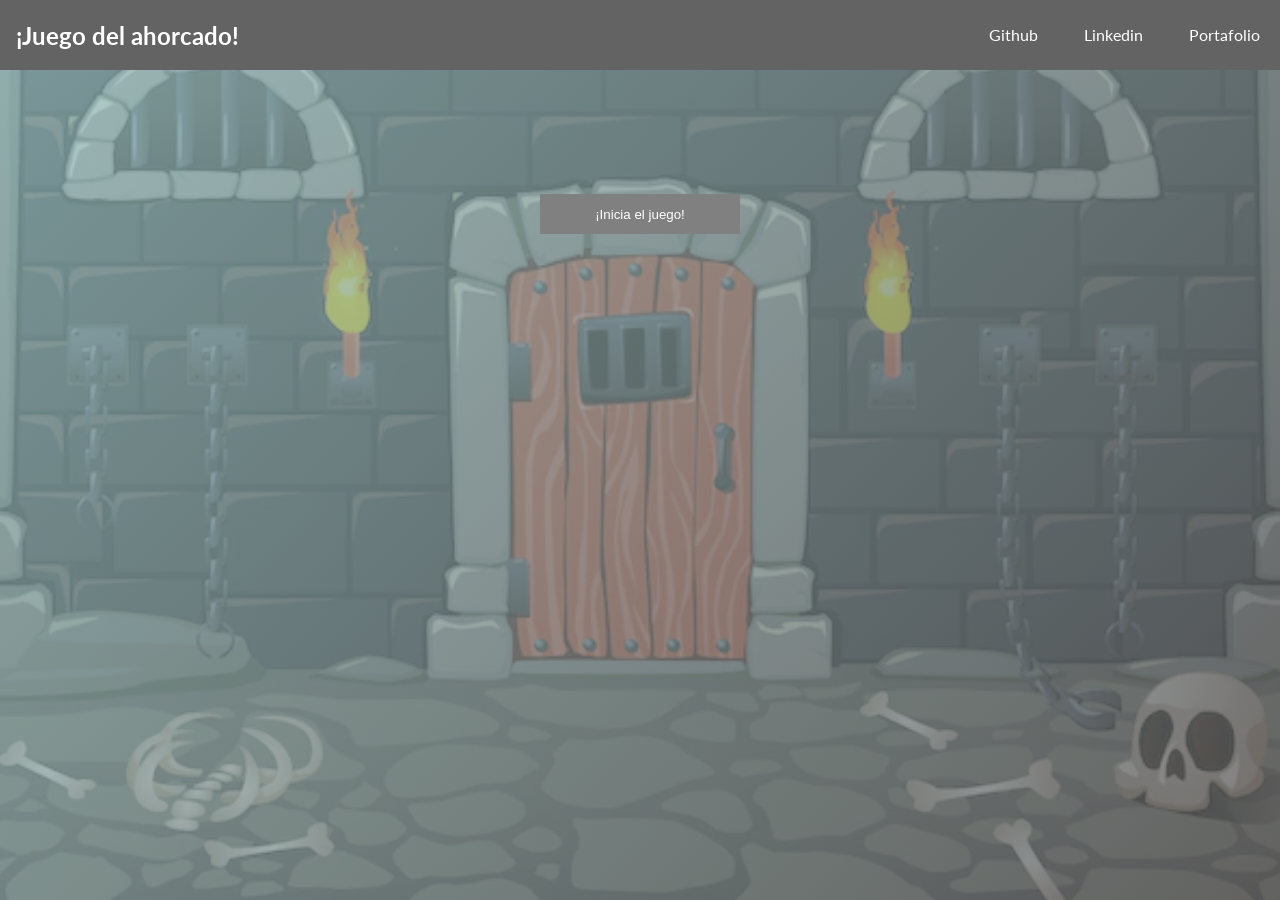
<file: index.html>
<!DOCTYPE html>
<html lang="en">
<head>
    <meta charset="UTF-8">
    <meta name="viewport" content="width=device-width, initial-scale=1.0">
    <title>Ahorcado</title>
    <link rel="stylesheet" href="ahorcado.css">
</head>
<body>
    <nav class="nav">
        <h1 title="nav__title">¡Juego del ahorcado!</h1>
        <p class="links">
        <a href="https://github.com/Danius98" class="enlaces">Github</a>
        <a href="https://www.linkedin.com/in/luis-daniel-arciniegas-barco-942621212/" class="enlaces">Linkedin</a>
        <a href="#contacto" class="enlaces">Portafolio</a>
        </p>
    </nav>
    <div class="juego">
        <div class="juego__ahorcado">
            <canvas></canvas>
            <div class="ahorcado letras__usadas"></div>
        </div>
        <div class="juego__letras">
            <div class="letras__usadas"></div>
            <div class="letras__contenedor"></div>
            <button class="boton__inicio" onclick="startGame()">¡Inicia el juego!</button>
        </div>
    </div>
    <script src="ahorcado.js"></script>
    <script src="palabra.js"></script>
</body>
</html>
</file>
<file: ahorcado.css>
@import url('https://fonts.googleapis.com/css2?family=Lato:wght@300&family=Raleway:ital,wght@0,300;0,400;0,600;0,700;1,300;1,400;1,600&display=swap');

:root{
    --url-img: url(img/ahorcado.jpg);
    --gradient: linear-gradient(135deg, #9dc5c3b8 0%, #5e5c5cc3 100%);
    /*linear-gradient(135deg, #667eea 0%, #744ba27c 100%);*/
    --width: 100%;
    --height: 100%;
    --padding: 10px;
    --svg1: url(img/undraw_normal.svg);
    --svg2: url(img/undraw_crypted.svg);
}

*{
    margin: 0;
    padding: 0;
    box-sizing: border-box;
}

body{
    min-height: 100vh;
    background-image: var(--gradient), var(--url-img);
    background-size: cover;
    background-position: center;
    overflow: hidden;
    font-family: 'Lato', sans-serif;
}

.nav{
    position: fixed;
    display: flex;
    top: 0;
    width: 100%;
    height: 70px;
    background: rgb(99, 99, 99);
    align-items: center;
    justify-content: space-between;
}

h1{
    margin-left: 1rem;
    font: 18px;
    color: #fff;
}

.enlaces{
    color: #fff;
    text-decoration: none;
    line-height: 70px;
    padding: 0 20px;
    display: inline-block;
    margin-left: 2px;
}

.enlaces:hover{
    background: rgb(255, 241, 241);
    color: gray;
}

.juego{
    display: flex;
    flex-direction: column;
    justify-content: center;
}

.juego__ahorcado{
    margin: 100px auto 50px;
}

.juego__letras{
    margin: 0 auto;
}

.boton__inicio{
    text-align: center;
    margin: 25px auto 0;
    width: 200px;
    height: 40px;
    background-color: gray;
    color: #fff;
    font: 20px;
    border: none;
}

.boton__inicio:hover{
    background-color: #fff;
    color: gray;
    cursor: pointer;
}

.letras__usadas{
    font-size: 20px;
    text-align: center;
}

.letter{
    margin: 0 7px;
    font-size: 40px;
    position: relative;
    text-align: center;
}

.letter:after{
    content: ' ';
    display: block;
    position: absolute;
    left: 0;
    width: 100%;
    height: 3px;
    background-color: rgb(179, 170, 170);
    min-width: 20px;
}

.hidden{
    color: transparent;
}

@media screen and (max-width:800px){
    .encriptador{
        width: 90%;
    }
}

@media screen and (max-width:675px){
    .nav{
        flex-direction: column;
    }

    h1{
        margin: 0
    }

    .encriptador{
        width: 90%;
    }

    .enlaces{
        transform: translateY(-5px);
    }

    .enlaces:hover{
        color: lightblue;
        background: none;
    }
}

@media screen and (max-width:600px){
    .encriptador{
        padding: 15px 10px 20px 10px;
    }

    .encriptador__mensaje{
        flex-direction: column;
    }
}

@media screen and (max-width:577px){
    .encriptador{
        padding: 15px 10px 20px 10px;
    }

    .encriptador__mensaje{
        flex-direction: column;
    }

    #normal, #encriptado{
        background-size: cover;
        background-repeat: no-repeat;
        background-size: 100% 180px;
    }

    .encriptador__texto{
        min-height: 180px;
    }
}
</file>
